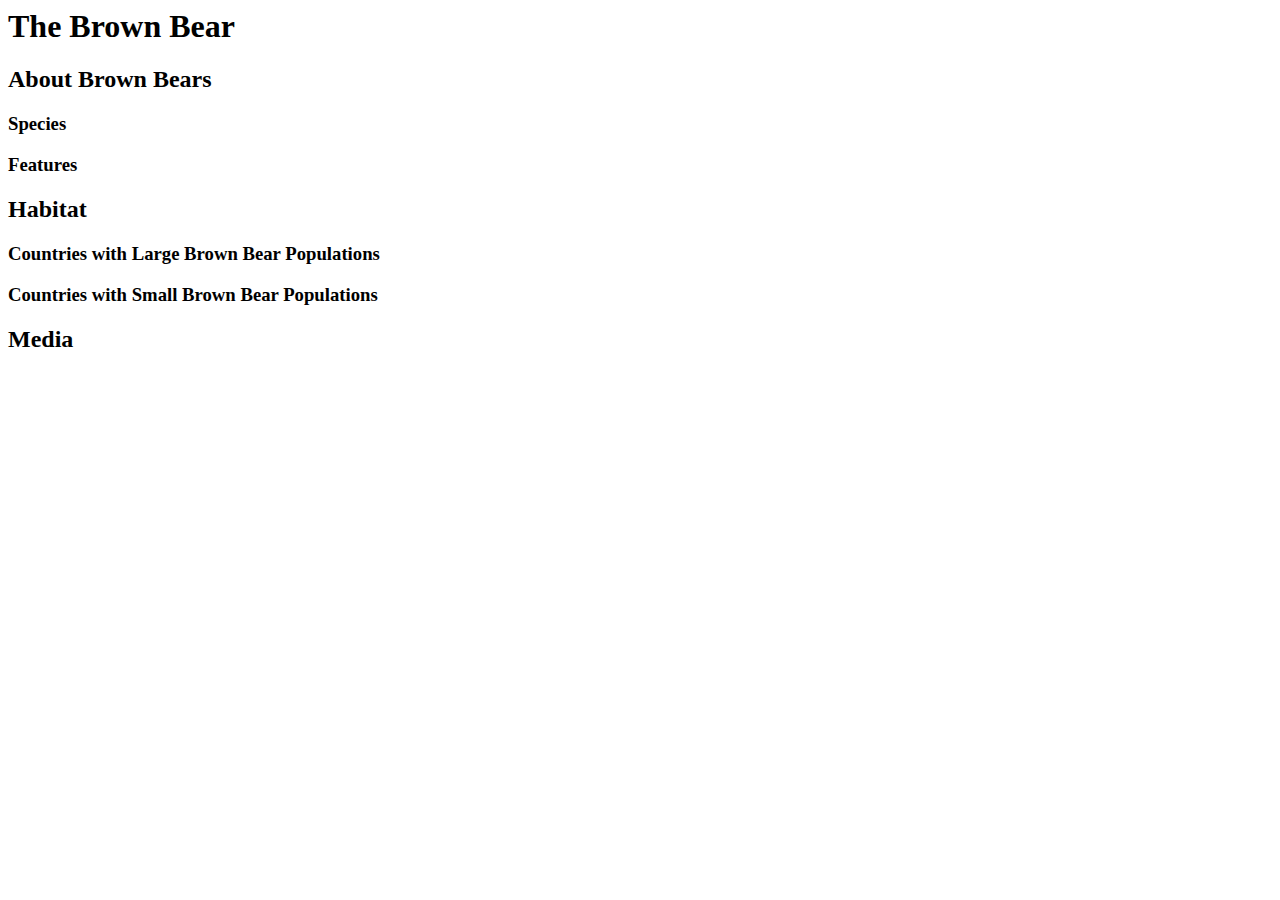
<file: Index.html>
<body>
  <h1>The Brown Bear</h1>
  <div>
    <h2>About Brown Bears</h2>
    <h3>Species</h3>
    <h3>Features</h3>
  </div>
  <div> 
    <h2>Habitat</h2>
    <h3>Countries with Large Brown Bear Populations</h3>
    <h3>Countries with Small Brown Bear Populations</h3>
  </div>
  <h2>Media</h2>
</body>
</file>
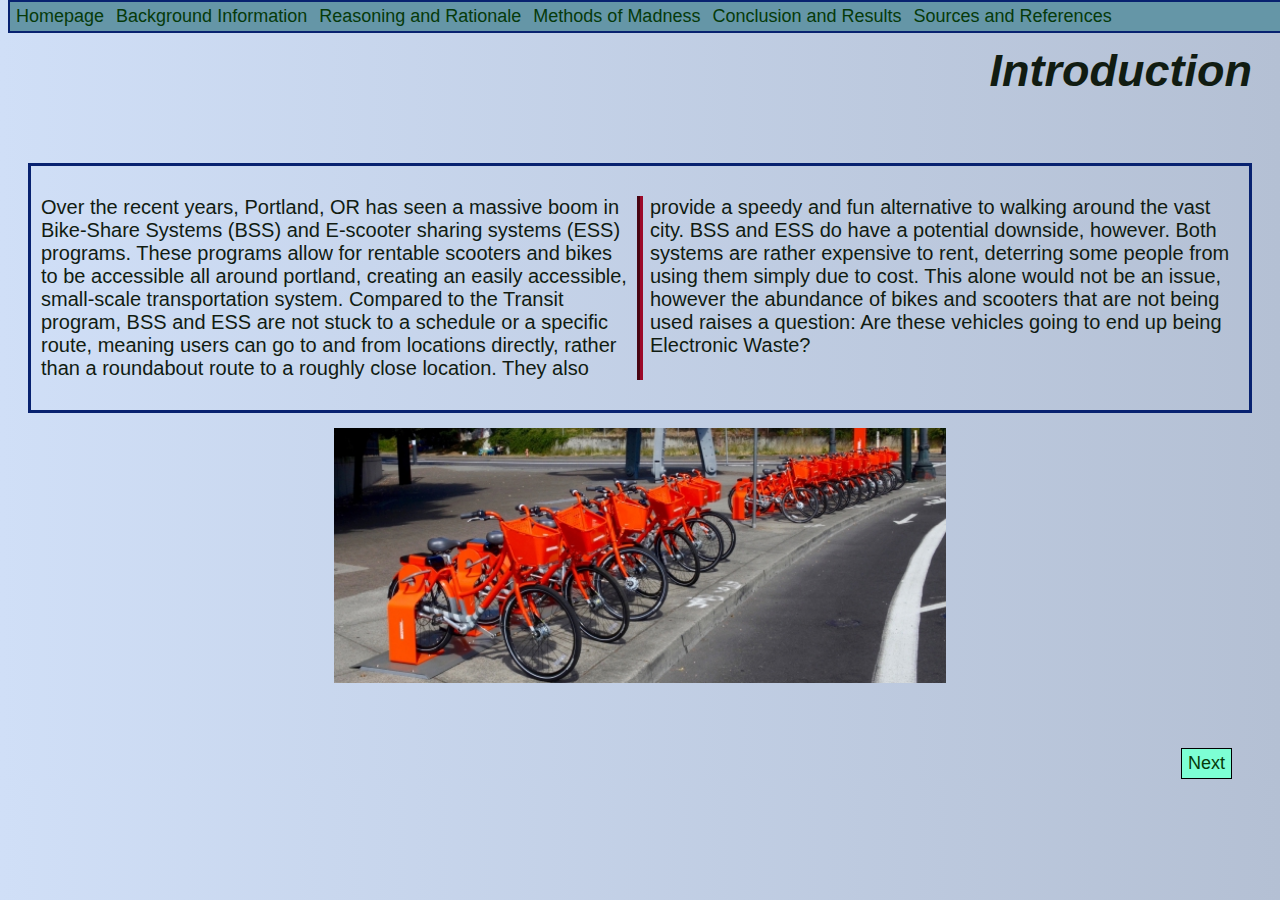
<file: index.html>
<!DOCTYPE html>
<html>
	<head>

		<title>HON 202 Webpage</title>
		<link rel="stylesheet" href="styles.css">

	</head>
	<body>
		
		<div id="nav">
			<nav>
				<a class="navtext" href="./index.html">Homepage</a>
				<a class="navtext" href="./background.html">Background Information</a>
				<a class="navtext" href="./rationale.html">Reasoning and Rationale</a>
				<a class="navtext" href="./methods.html">Methods of Madness</a>
				<a class="navtext" href="./conclusion.html">Conclusion and Results</a>
				<a class="navtext" href="./references.html">Sources and References</a>
			</nav>
		</div>
		
		<div id="main">
			<h1 class="right">Introduction</h1>

			<br>
			<br>

			<div id="index" class="border1">
				<p class="left columnsplit2">
					Over the recent years, Portland, OR has seen a massive boom in Bike-Share Systems (BSS) and E-scooter sharing systems (ESS) programs.
					These programs allow for rentable scooters and bikes to be accessible all around portland, creating an easily accessible, small-scale transportation system.
					Compared to the Transit program, BSS and ESS are not stuck to a schedule or a specific route, meaning users can go to and from locations directly, rather than a roundabout route to a roughly close location.
					They also provide a speedy and fun alternative to walking around the vast city.
					BSS and ESS do have a potential downside, however.
					Both systems are rather expensive to rent, deterring some people from using them simply due to cost.
					This alone would not be an issue, however the abundance of bikes and scooters that are not being used raises a question: Are these vehicles going to end up being Electronic Waste?

				</p>
 
				
			</div>
			
			<img src="./img/bikes.jpg" alt="A picture of Biketown BSS program bikes on a sidewalk">
			
			<a class="navtext next" href="./background.html">Next</a>
		</div>

	</body>

</html>
</file>
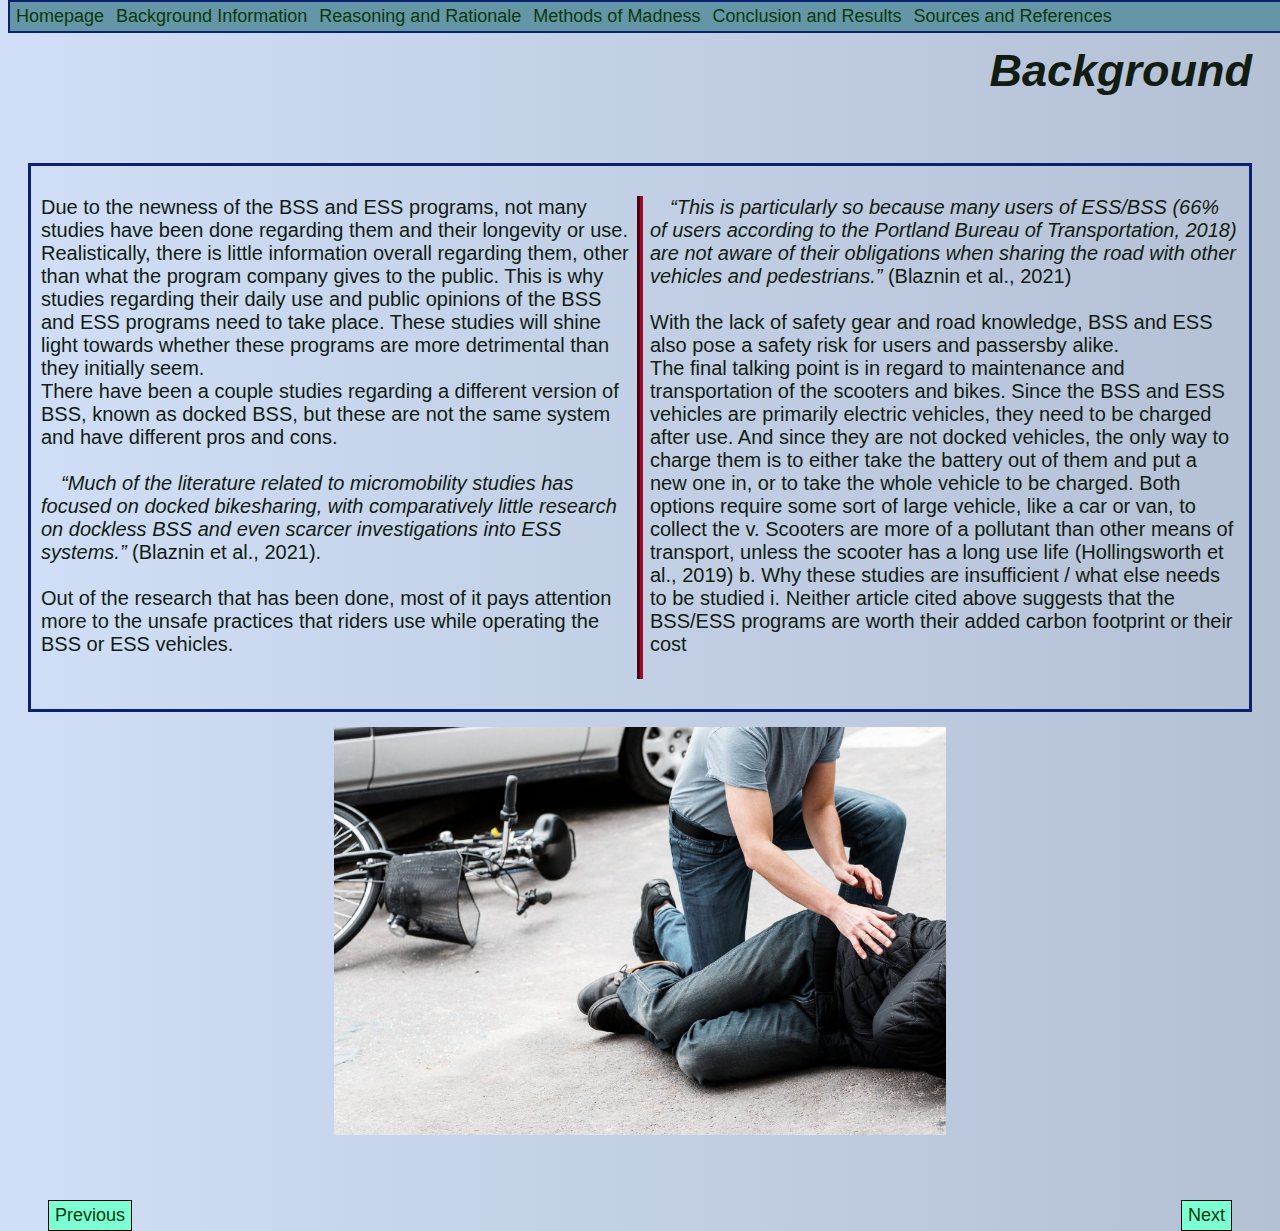
<file: background.html>
<!DOCTYPE html>
<html>
	<head>

		<title>HON 202 Webpage - Background</title>
		<link rel="stylesheet" href="styles.css">

	</head>

	<body>

		<div id="nav">
			<nav>
				<a class="navtext" href="./index.html">Homepage</a>
				<a class="navtext" href="./background.html">Background Information</a>
				<a class="navtext" href="./rationale.html">Reasoning and Rationale</a>
				<a class="navtext" href="./methods.html">Methods of Madness</a>
				<a class="navtext" href="./conclusion.html">Conclusion and Results</a>
				<a class="navtext" href="./references.html">Sources and References</a>
			</nav>
		</div>
		<div id="main">
			<h1 class="right">Background</h1>

			<br>
			<br>

			<div id="background" class="border1">
				<p class="columnsplit2 left">
					
					Due to the newness of the BSS and ESS programs, not many studies have been done regarding them and their longevity or use. 
					Realistically, there is little information overall regarding them, other than what the program company gives to the public.
					This is why studies regarding their daily use and public opinions of the BSS and ESS programs need to take place.
					These studies will shine light towards whether these programs are more detrimental than they initially seem.
					<br>
					There have been a couple studies regarding a different version of BSS, known as docked BSS, but these are not the same system and have different pros and cons.<br>
					<br>

						&emsp;<em>“Much of the literature related to micromobility studies has focused on docked bikesharing, with comparatively little research on dockless BSS and even scarcer investigations into ESS systems.”</em> (Blaznin et al., 2021).

						<br>
						<br>

						Out of the research that has been done, most of it pays attention more to the unsafe practices that riders use while operating the BSS or ESS vehicles.
							
							<br><br>
								&emsp;<em>“This is particularly so because many users of ESS/BSS (66% of users according to the Portland Bureau of Transportation, 2018) are not aware of their obligations when sharing the road with other vehicles and pedestrians.”</em> (Blaznin et al., 2021)<br><br>
						With the lack of safety gear and road knowledge, BSS and ESS also pose a safety risk for users and passersby alike.<br>

						The final talking point is in regard to maintenance and transportation of the scooters and bikes.
						Since the BSS and ESS vehicles are primarily electric vehicles, they need to be charged after use.
						And since they are not docked vehicles, the only way to charge them is to either take the battery out of them and put a new one in, or to take the whole vehicle to be charged.
						Both options require some sort of large vehicle, like a car or van, to collect the 
							v.	Scooters are more of a pollutant than other means of transport, unless the scooter has a long use life (Hollingsworth et al., 2019)
						b.	Why these studies are insufficient / what else needs to be studied
							i.	Neither article cited above suggests that the BSS/ESS programs are worth their added carbon footprint or their cost
						
				</p>

			</div>

			<img src="./img/image.jpeg" alt="A stock photo of a bike accident">

			<a class="navtext prev" href="./index.html">Previous</a>
			<a class="navtext next" href="./rationale.html">Next</a>
			
		</div>

	</body>
	
</html>
</file>
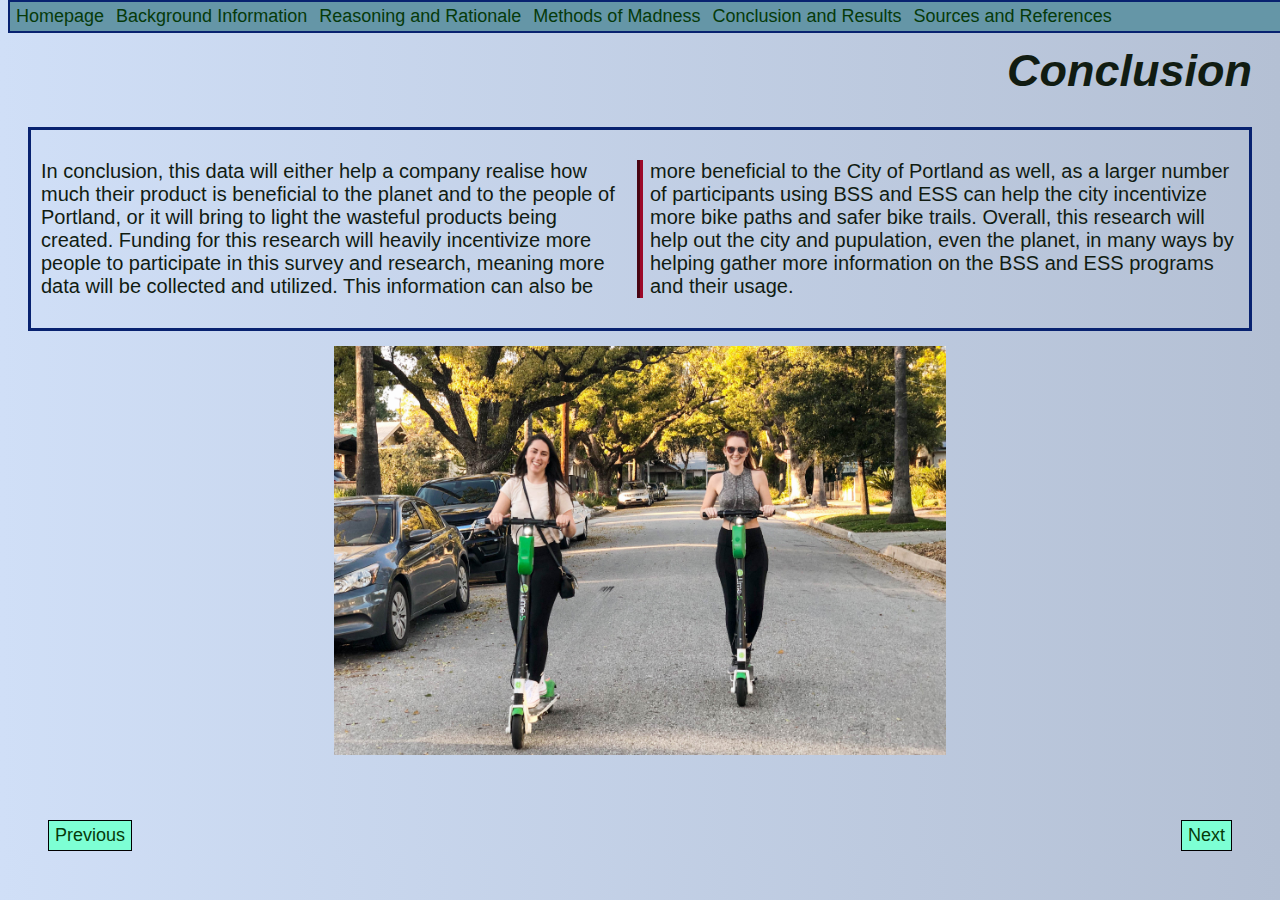
<file: conclusion.html>
<!DOCTYPE html>
<html>

	<head>

		<title>HON 202 Webpage</title>
		<link rel="stylesheet" href="styles.css">

	</head>
	<body>

		<div id="nav">
			<nav>
				<a class="navtext" href="./index.html">Homepage</a>
				<a class="navtext" href="./background.html">Background Information</a>
				<a class="navtext" href="./rationale.html">Reasoning and Rationale</a>
				<a class="navtext" href="./methods.html">Methods of Madness</a>
				<a class="navtext" href="./conclusion.html">Conclusion and Results</a>
				<a class="navtext" href="./references.html">Sources and References</a>
			</nav>
		</div>

		<div id="main">
			
			<h1 class="right">Conclusion</h1>
			<div id="conclusion" class="border1">
				<p class="columnsplit2">
					In conclusion, this data will either help a company realise how much their product is beneficial to the planet and to the people of Portland, or it will bring to light the wasteful products being created.
					Funding for this research will heavily incentivize more people to participate in this survey and research, meaning more data will be collected and utilized. 
					This information can also be more beneficial to the City of Portland as well, as a larger number of participants using BSS and ESS can help the city incentivize more bike paths and safer bike trails.
					Overall, this research will help out the city and pupulation, even the planet, in many ways by helping gather more information on the BSS and ESS programs and their usage.
				</p>
			</div>

			<img src="./img/Scooters.jpeg" alt="Scooters on the road">


			<a class="navtext prev" href="./methods.html">Previous</a>
			<a class="navtext next" href="./references.html">Next</a>
			

		</div>		
	</body>

</html>
</file>
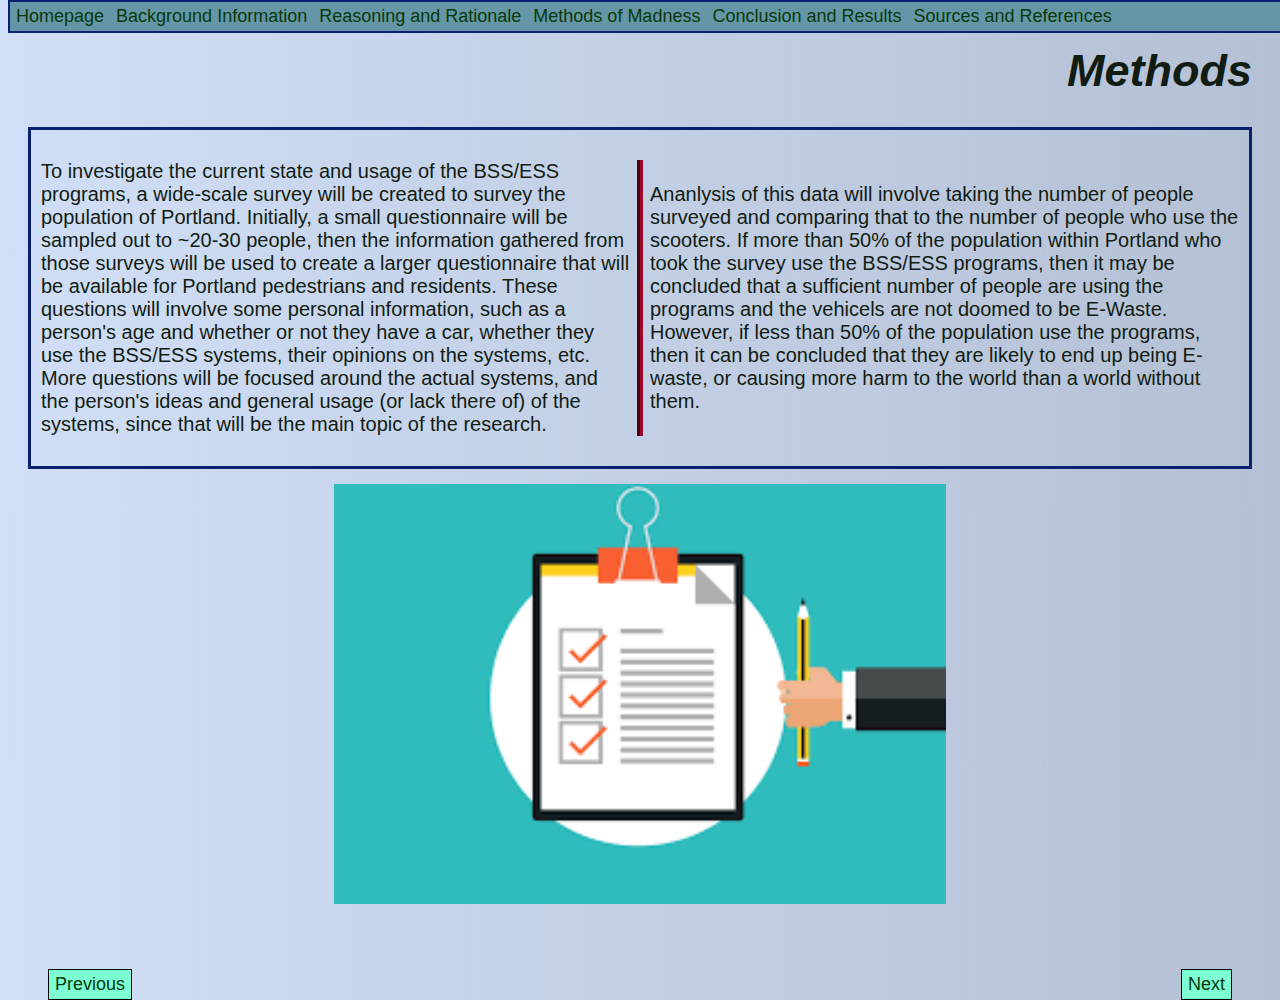
<file: methods.html>
<!DOCTYPE html>
<html>
	<head>

		<title>HON 202 Webpage</title>
		<link rel="stylesheet" href="styles.css">

	</head>

	<body>

		<div id="nav">
			<nav>
				<a class="navtext" href="./index.html">Homepage</a>
				<a class="navtext" href="./background.html">Background Information</a>
				<a class="navtext" href="./rationale.html">Reasoning and Rationale</a>
				<a class="navtext" href="./methods.html">Methods of Madness</a>
				<a class="navtext" href="./conclusion.html">Conclusion and Results</a>
				<a class="navtext" href="./references.html">Sources and References</a>
			</nav>
		</div>
		<div id="main">
			<h1 class="right">Methods</h1>

			<div id="methods" class="border1">
				<p class="columnsplit2">
					To investigate the current state and usage of the BSS/ESS programs, a wide-scale survey will be created to survey the population of Portland.
					Initially, a small questionnaire will be sampled out to ~20-30 people, then the information gathered from those surveys will be used to create a larger questionnaire that will be available for Portland pedestrians and residents.
					These questions will involve some personal information, such as a person's age and whether or not they have a car, whether they use the BSS/ESS systems, their opinions on the systems, etc.
					More questions will be focused around the actual systems, and the person's ideas and general usage (or lack there of) of the systems, since that will be the main topic of the research.
					<br>
					<br>
					Ananlysis of this data will involve taking the number of people surveyed and comparing that to the number of people who use the scooters. 
					If more than 50% of the population within Portland who took the survey use the BSS/ESS programs, then it may be concluded that a sufficient number of people are using the programs and the vehicels are not doomed to be E-Waste.
					However, if less than 50% of the population use the programs, then it can be concluded that they are likely to end up being E-waste, or causing more harm to the world than a world without them.
					
					
				</p>
			</div>	

			<img src="./img/Survey.png" alt="A photo resembling a survey form">


			<a class="navtext prev" href="./rationale.html">Previous</a>
			<a class="navtext next" href="./conclusion.html">Next</a>
			
		</div>
	</body>

</html>
</file>
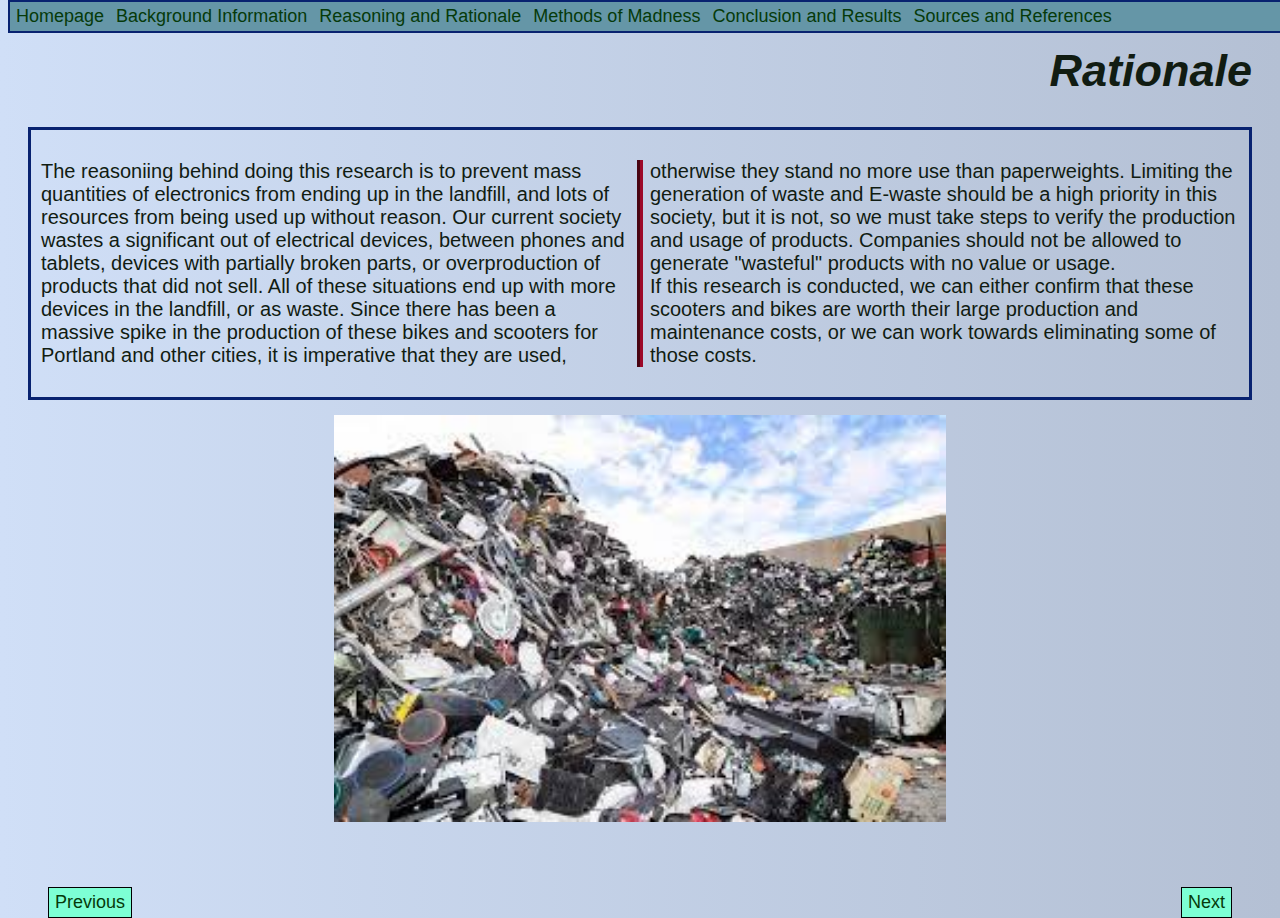
<file: rationale.html>
<!DOCTYPE html>
<html>
	<head>

		<title>HON 202 Webpage - Rationale</title>
		<link rel="stylesheet" href="styles.css">

	</head>

	<body>

		<div id="nav">
			<nav>
				<a class="navtext" href="./index.html">Homepage</a>
				<a class="navtext" href="./background.html">Background Information</a>
				<a class="navtext" href="./rationale.html">Reasoning and Rationale</a>
				<a class="navtext" href="./methods.html">Methods of Madness</a>
				<a class="navtext" href="./conclusion.html">Conclusion and Results</a>
				<a class="navtext" href="./references.html">Sources and References</a>
			</nav>
		</div>
		<div id="main">
			<h1 class="right">Rationale</h1>

			<div id="rationale" class="border1">
				
				<p class="columnsplit2">The reasoniing behind doing this research is to prevent mass quantities of electronics from ending up in the landfill, and lots of resources from being used up without reason.
					Our current society wastes a significant out of electrical devices, between phones and tablets, devices with partially broken parts, or overproduction of products that did not sell.
					All of these situations end up with more devices in the landfill, or as waste.
					Since there has been a massive spike in the production of these bikes and scooters for Portland and other cities, it is imperative that they are used, otherwise they stand no more use than paperweights.
					Limiting the generation of waste and E-waste should be a high priority in this society, but it is not, so we must take steps to verify the production and usage of products. 
					Companies should not be allowed to generate "wasteful" products with no value or usage.
					<br>
					If this research is conducted, we can either confirm that these scooters and bikes are worth their large production and maintenance costs, or we can work towards eliminating some of those costs.
					
					
				</p>
			</div>


			<img src="./img/Ewaste.jpeg" alt="An image of E-waste in a landfill">

			<a class="navtext prev" href="./background.html">Previous</a>
			<a class="navtext next" href="./methods.html">Next</a>
			
		</div>

	</body>

</html>
</file>
<file: styles.css>
body {

    background-image: linear-gradient(to right, #d0dff7 , #b4c0d4);
        /*
    background-color: #d0dff7;
        */
    min-height: 100%;
    font-family: Arial, Helvetica, sans-serif;
    color: #111c12;
}

h1 {

    font-size: 45px;
    font-style: oblique;
}

p {
    font-size: 20px;
    text-align: center;
    

}

nav{
    overflow: hidden;   
    position: fixed;
    text-align: center;
    top: 0;
    text-decoration: none;
    background-color: rgb(101, 150, 167);
    width: 100%;
    border: 2px solid #082270;

}

.navtext {

    float: left;
    color: #063a0a;
    text-align: center;
    padding: 4px 6px;
    text-decoration: none;
    font-size: 18px;

}

.navtext:hover {

    background-color: #ddd;
    color: blue;
}

#main { 
    margin-top: 45px;
    padding-left: 20px;
    padding-right: 20px;
    padding-bottom: 20px;
}


.center {
    text-align: center;
}

.right {
    text-align: right;
}

.left  {
    text-align: left;

}

.border1    {
    border: 3px solid;
    border-color: #082270;
    padding: 10px;

}


.columnsplit2 {
    text-align: left;
    column-count: 2;
    column-fill: balance;
    column-rule: 6px double rgb(156, 9, 41);
    column-gap: 20px;
    column-rule-style: groove;
}

.next {

    float: right;
    margin-top: 50px;
    margin-right: 20px;
    display: block;
    background-color: #7dffd4;
    border: 1px solid  black;
}

.prev {
    float: left;
    margin-top: 50px;
    margin-left: 20px;
    display: block;
    background-color: #7dffd4;
    border:1px solid black;
}

img{

    padding: 15px;
    display: block;
    margin-left: auto;
    margin-right: auto;
    width: 50%;

}
</file>
